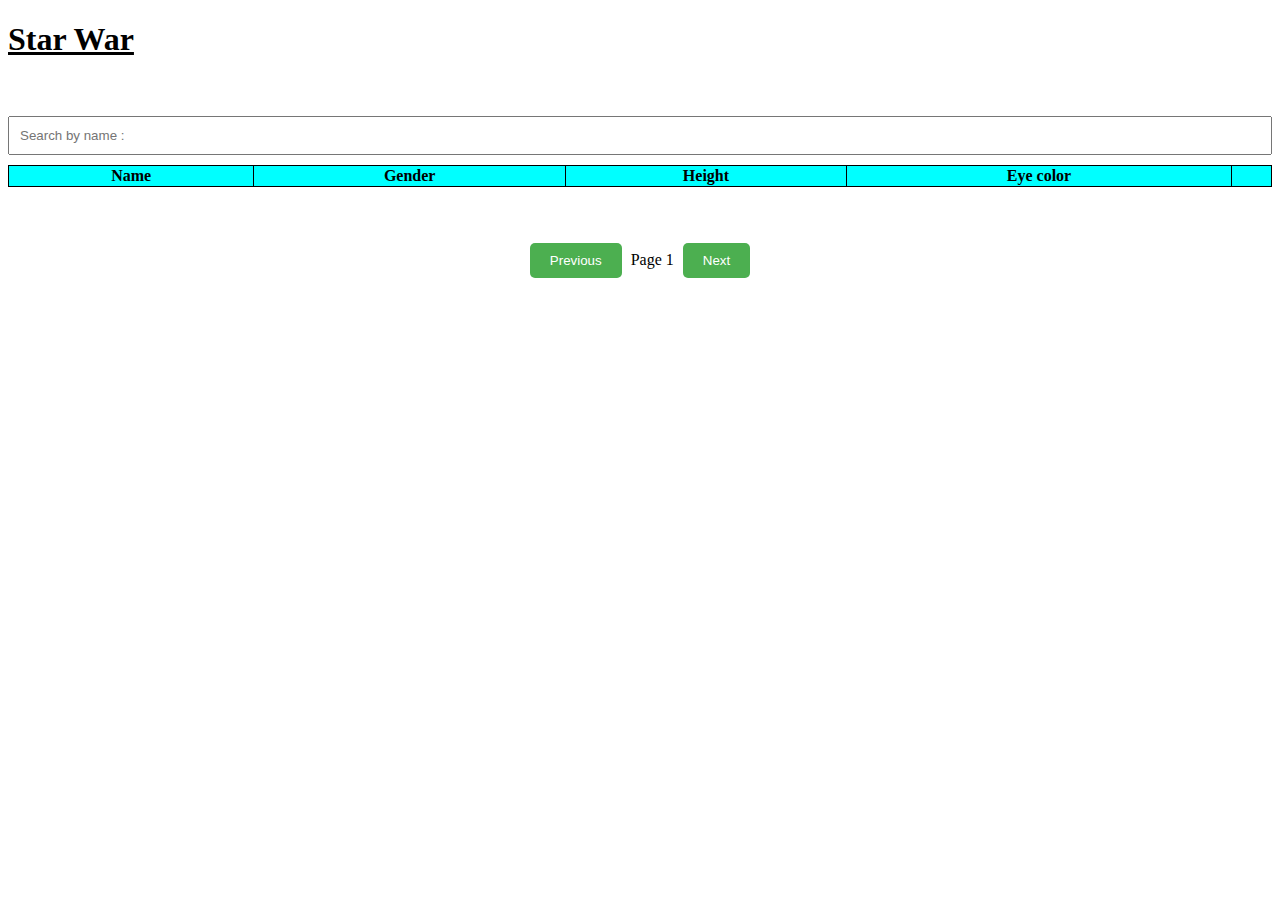
<file: index.html>
<!DOCTYPE html>
<html lang="en">
<head>
    <script src="abc.js"></script>

    <meta charset="UTF-8">
    <meta name="viewport" content="width=device-width, initial-scale=1.0">
    <title>Star War</title>
    <link rel="stylesheet" href="style.css">
</head>
<body>

    <h1 >Star War</h1> <br><br>

    <input type="text" placeholder="Search by name : " id="searchInput" oninput="searchByName()"> 

      <table id="charactersTable">
        <thead>
          <tr>
            <th>Name</th>
            <th>Gender</th>
            <th>Height</th>
            <th>Eye color</th>
            <th>&nbsp;</th>
          </tr>
        </thead>
        <tbody></tbody>
      </table>
  <br><br>

      <div class="pagination">
        <button id="prevBtn" onclick="prevPage()">Previous</button>
        <span id="pageInfo">Page 1</span>
        <button id="nextBtn" onclick="nextPage()">Next</button>
    </div>


    <script>
       
    </script>
      
      
</body>
</html>
</file>
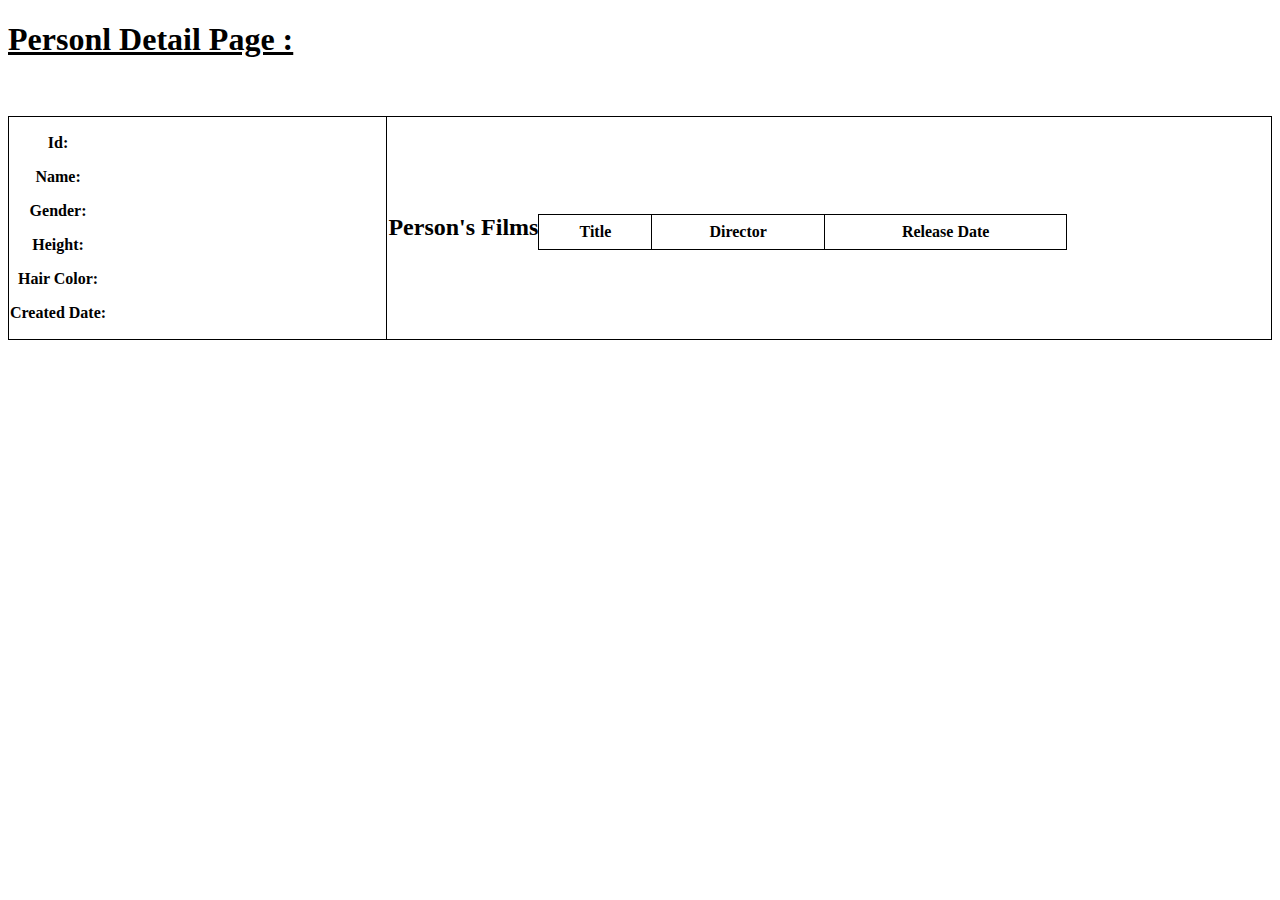
<file: Page2.html>
<!DOCTYPE html>
<html lang="en">
<head>
    <meta charset="UTF-8">
    <meta name="viewport" content="width=device-width, initial-scale=1.0">
    <title>Document</title>
    <style>
        table {
            border-collapse: collapse;
            width: 100%;
            
        }
    
        td {
            border: 1px solid #000;
         height: 100px;
            text-align: center;
        }
    </style>

</head>
<body>
    <h1 style="text-decoration: underline;">Personl Detail Page :</h1>
<br><br>

<table>
    <tr>
        <td>
            <div style="float: left;">
                <p><strong>Id:</strong> <span id="personId"></span></p>
                <p><strong>Name:</strong> <span id="personName"></span></p>
                <p><strong>Gender:</strong> <span id="personGender"></span></p>
                <p><strong>Height:</strong> <span id="personHeight"></span></p>
                <p><strong>Hair Color:</strong> <span id="personHairColor"></span></p>
                <p><strong>Created Date:</strong> <span id="personCreated"></span></p>
            </div>
        </td>



        <td>
            <table style="border-collapse: collapse; width: 60%;">
                <thead>
                    <tr>
                        <th style="border: 1px solid black; padding: 8px;">Title</th>
                        <th style="border: 1px solid black; padding: 8px;">Director</th>
                        <th style="border: 1px solid black; padding: 8px;">Release Date</th>
                    </tr>
                </thead>
                <tbody id="movieTableBody">
                   <h2 style="float : left"> Person's Films <br><h2>

                </tbody>
            </table>
        </td>
    </tr>
</table>


<script>
    const urlParams = new URLSearchParams(window.location.search);
const exampleParamValue = urlParams.get('exampleParam');
    // Function to fetch and display person details
    var count2=exampleParamValue;
    fetch(`https://swapi.dev/api/people/${count2}/`)
      .then(response => response.json())
      .then(data => {
        console.log(count2)
        document.getElementById('personId').textContent = data.url.split('/').slice(-2, -1);
        document.getElementById('personName').textContent = data.name;
        document.getElementById('personGender').textContent = data.gender;
        document.getElementById('personHeight').textContent = data.height;
        document.getElementById('personHairColor').textContent = data.hair_color;
        document.getElementById('personCreated').textContent = data.created;

        
        
        const films = data.films; // Array of film URLs

        // Function to fetch film details by URL
        const fetchFilmDetails = url => {
            return fetch(url)
                .then(response => response.json());
        };

        // Fetch details of all films in parallel
        Promise.all(films.map(fetchFilmDetails))
            .then(filmsData => {
                const movieTableBody = document.getElementById('movieTableBody');
                
                // Clear any existing content
                movieTableBody.innerHTML = '';

                // Iterate over each film's data and create rows
                filmsData.forEach(film => {
                    const row = document.createElement('tr');

                    // Create and append cells for title, director, and release date
                    const titleCell = document.createElement('td');
                    titleCell.textContent = film.title;
                    row.appendChild(titleCell);

                    const directorCell = document.createElement('td');
                    directorCell.textContent = film.director;
                    row.appendChild(directorCell);

                    const releaseDateCell = document.createElement('td');
                    releaseDateCell.textContent = film.release_date;
                    row.appendChild(releaseDateCell);

                    // Append the row to the table body
                    movieTableBody.appendChild(row);
                });
            })
      })



      

      .catch(error => console.error('Error fetching person details:', error));



  </script>





</body>
</html>
</file>
<file: style.css>
h1{ text-decoration: underline; }
input {
    width: 100%;
    box-sizing: border-box; 
    padding: 10px;
    margin-bottom: 10px; 
}

th{ background-color: aqua;}


table, th, td {
    border: 1px solid black;
  border-collapse: collapse;
  
    
  }


  table {
    width: 100%; 
    border-collapse: collapse;
}

.pagination {
    margin-top: 20px;
    text-align: center;
}

.pagination button {
    padding: 10px 20px;
    margin: 0 5px;
    background-color: #4CAF50;
    color: white;
    border: none;
    cursor: pointer;
    border-radius: 5px;
    transition: background-color 0.3s;
}

.pagination button:hover {
    background-color: #45a049;
}

.pagination2 {
    margin-top: 2px;
    margin-bottom: 2px;
    text-align: center;
}

.pagination2 button {
    padding: 5px 10px;
    margin: 0 5px;
    background-color: #4CAF50;
    color: white;
    border: none;
    cursor: pointer;
    border-radius: 5px;
    transition: background-color 0.3s;
}

.pagination2 button:hover {
    background-color: #45a049;
}
</file>
